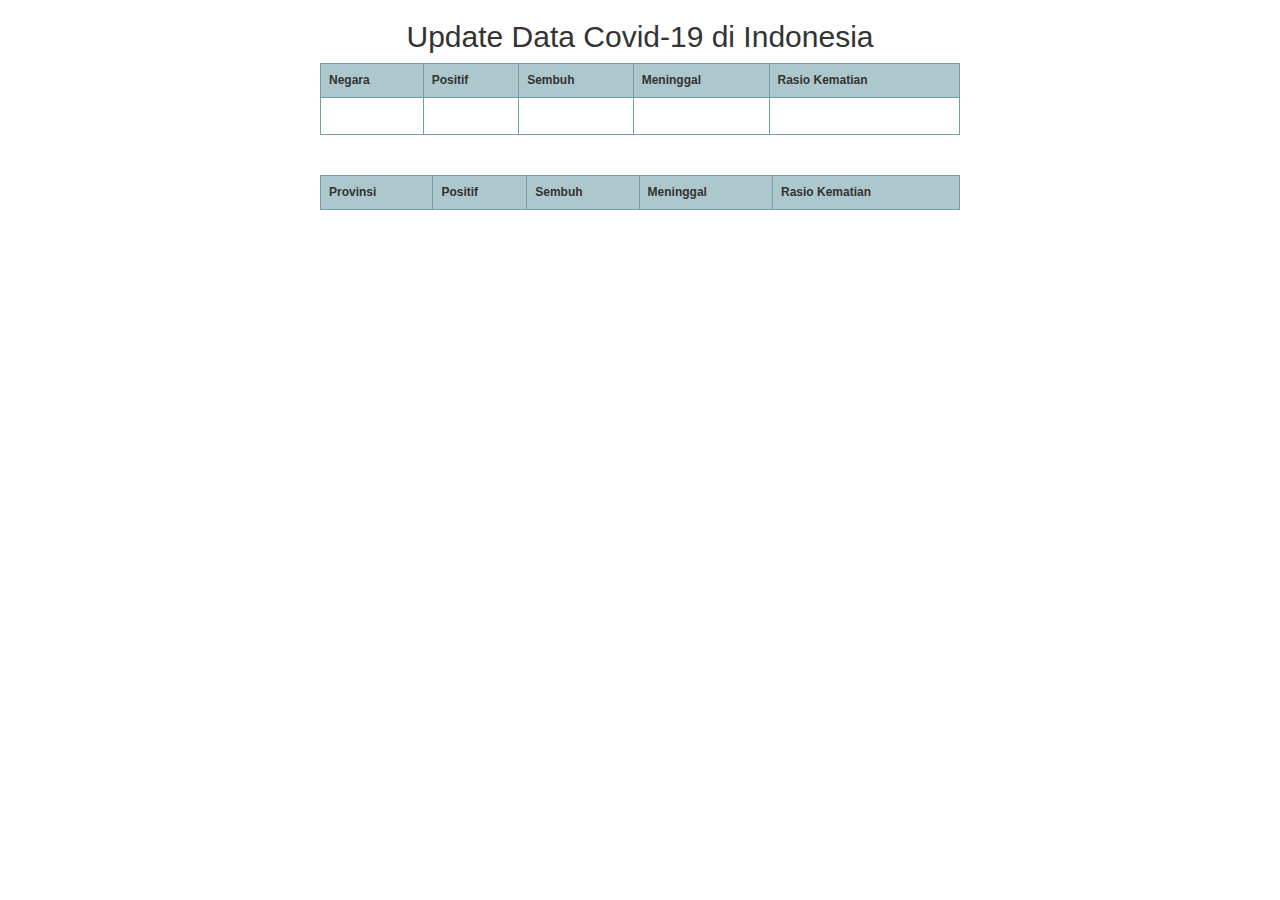
<file: covid.html>
<!DOCTYPE html>
<html>
<head>
<script src="https://ajax.googleapis.com/ajax/libs/jquery/3.1.0/jquery.min.js"></script>
<link rel="stylesheet" href="https://maxcdn.bootstrapcdn.com/bootstrap/3.3.6/css/bootstrap.min.css">
<script src="https://maxcdn.bootstrapcdn.com/bootstrap/3.3.7/js/bootstrap.min.js"></script>


<style type="text/css">
  .tftable {
    font-size:12px;
    color:#333333;
    width:50%;
    border-width: 1px;
    border-color: #729ea5;
    border-collapse: collapse;
    }
  .tftable th {
    font-size:12px;
    background-color:#acc8cc;
    border-width: 1px;
    padding: 8px;
    border-style: solid;
    border-color: #729ea5;
    text-align:left;
    }
  .tftable tr {
    background-color:#ffffff;}

  .tftable td {
    font-size:12px;
    border-width: 1px;
    padding: 8px;
    border-style: solid;
    border-color: #729ea5;
    }
  .tftable tr:hover {
    background-color:#ffff99;
    }
  </style>
  
  
  


</head>
<body bgcolor="#fffff">
 
<center><h2>Update Data Covid-19 di Indonesia</h2>
 

 
    <table id="idTable" class="tftable">
        <tr>
          <th>Negara</th>
          <th>Positif</th>
          <th>Sembuh</th>
          <th>Meninggal</th>
          <th>Rasio Kematian</th>
        </tr>
        
      <tr>
        <td><h3 id="name"></h3></td>
        <td><h3 id="positif"></h3></td>
        <td><h3 id="sembuh"></h3></td>
        <td><h3 id="meninggal"></h3></td>
        <td><h3 id="rasio"></h3></td>
      </tr>
      
      </table>




<script>
  

  const api_url = 'https://api.kawalcorona.com/indonesia/';

  async function getData(){
    const response1 = await fetch(api_url);
    const data = await response1.json();
    document.getElementById("name").innerHTML = data[0].name;
    document.getElementById("positif").innerHTML = data[0].positif;
    document.getElementById("sembuh").innerHTML = data[0].sembuh;
    document.getElementById("meninggal").innerHTML = data[0].meninggal;
    var ras_meni = parseInt(data[0].meninggal);
    var ras_posi = parseFloat(data[0].positif.replace(/,/g, ''));
    var rasio1 = ((ras_meni/ras_posi)*100).toFixed(1);
    document.getElementById("rasio").innerHTML = rasio1.toString() + '%';
    
  }
  getData();

  
</script>



<br><br>
<table id="table1" class="tftable" border="1">
    
        <tr>
          <th>Provinsi</th>
          <th>Positif</th>
          <th>Sembuh</th>
          <th>Meninggal</th>
          <th>Rasio Kematian</th>
        </tr>


</table>

<br><br>


</center>
<script>
$(document).ready(function(){
  $.getJSON("https://api.kawalcorona.com/indonesia/provinsi/", function(data){
    var covid_data = '';
    $.each(data, function(key, value){
      covid_data += '<tr>'
      covid_data += '<td>'+value.attributes.Provinsi+'</td>';
      covid_data += '<td>'+value.attributes.Kasus_Posi+'</td>';
      covid_data += '<td>'+value.attributes.Kasus_Semb+'</td>';
      covid_data += '<td>'+value.attributes.Kasus_Meni+'</td>';
      covid_data += '<td>'+((value.attributes.Kasus_Meni/value.attributes.Kasus_Posi)*100).toFixed(1)+'% </td>';
      covid_data += '</tr>'
    });
    $('#table1').append(covid_data);
  });

});


</script>
</body>
</html>
</file>
